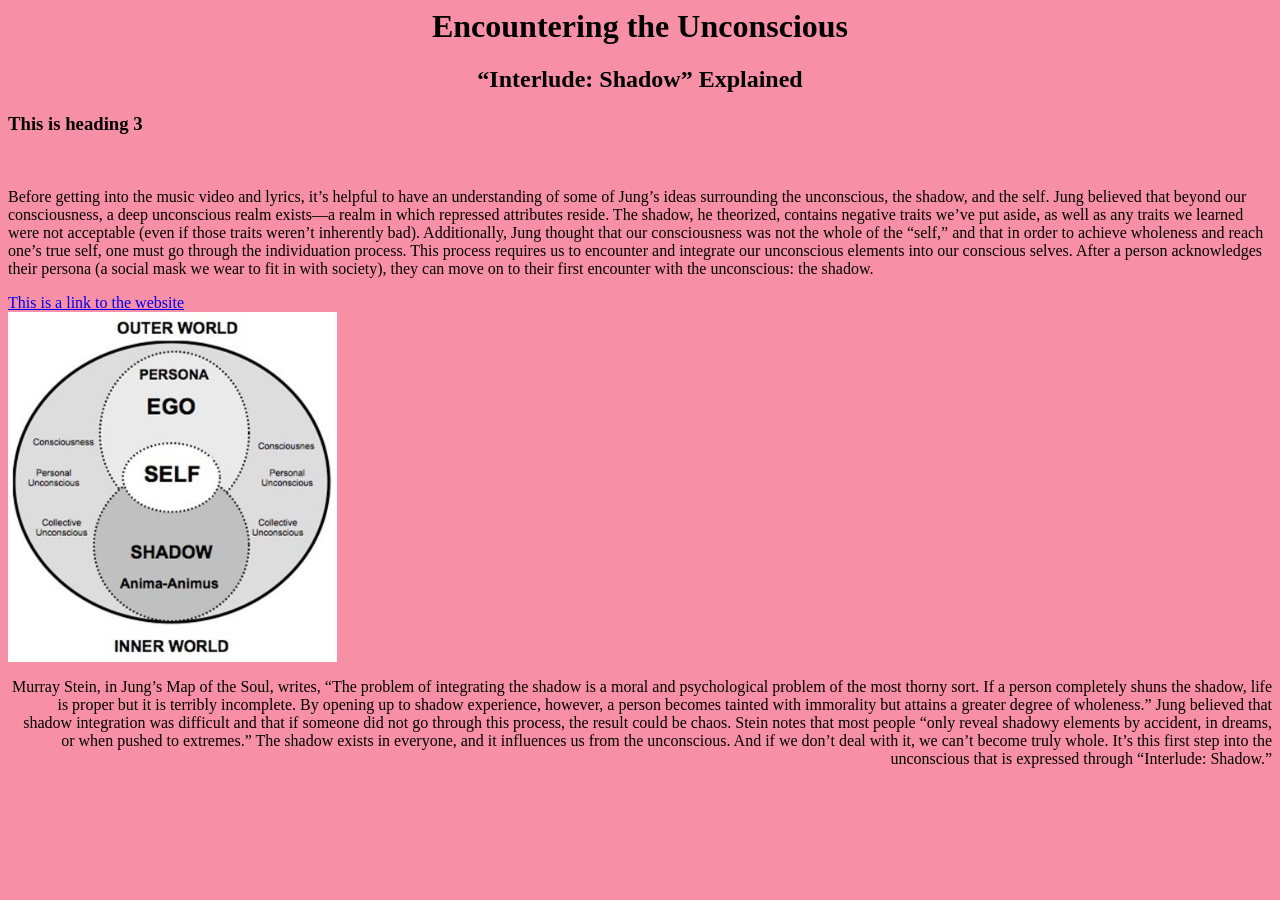
<file: index.html>
<html>
<!DOCTYPE html>
<html lang="en">

<head>
    <meta charset="UTF-8">
    <meta http-equiv="X-UA-Compatible" content="IE=edge">
    <meta name="viewport" content="width=device-width, initial-scale=1.0">
    <title>Document</title>
</head>

<body style="background-color:rgb(247, 144, 166);">
    <h1 style="text-align:center;">Encountering the Unconscious</h1>
    <h2 style="text-align:center;">“Interlude: Shadow” Explained</h2>
    <h3>This is heading 3</h3>
    <br>
    <p style="text-align:left;">Before getting into the music video and lyrics, it’s helpful to have an understanding of
        some of Jung’s ideas surrounding the unconscious, the shadow, and the self.
        Jung believed that beyond our consciousness, a deep unconscious realm exists—a realm in which repressed
        attributes reside.
        The shadow, he theorized, contains negative traits we’ve put aside, as well as any traits we learned were not
        acceptable (even if those traits weren’t inherently bad).
        Additionally, Jung thought that our consciousness was not the whole of the “self,” and that in order to achieve
        wholeness and reach one’s true self, one must go through the individuation process.
        This process requires us to encounter and integrate our unconscious elements into our conscious selves.
        After a person acknowledges their persona (a social mask we wear to fit in with society), they can move on to
        their first encounter with the unconscious: the shadow.
    </p>
    <a href="https://www.thebtseffect.com/blog/bts-shadow-explained">This is a link to the website</a>
    <br>
    <img src="images\shadow.jpg" alt="C:\Users\shaik\Desktop\webspace\shadow.jpg" width="329" height="350">
    <p style="text-align:right;">Murray Stein, in Jung’s Map of the Soul, writes, “The problem of integrating the shadow
        is a moral and psychological problem of the most thorny sort.
        If a person completely shuns the shadow, life is proper but it is terribly incomplete.
        By opening up to shadow experience, however, a person becomes tainted with immorality but attains a greater
        degree of wholeness.”
        Jung believed that shadow integration was difficult and that if someone did not go through this process, the
        result could be chaos.
        Stein notes that most people “only reveal shadowy elements by accident, in dreams, or when pushed to extremes.”
        The shadow exists in everyone, and it influences us from the unconscious. And if we don’t deal with it, we can’t
        become truly whole.
        It’s this first step into the unconscious that is expressed through “Interlude: Shadow.”
    </p>



</body>

</html>

</html>
</file>
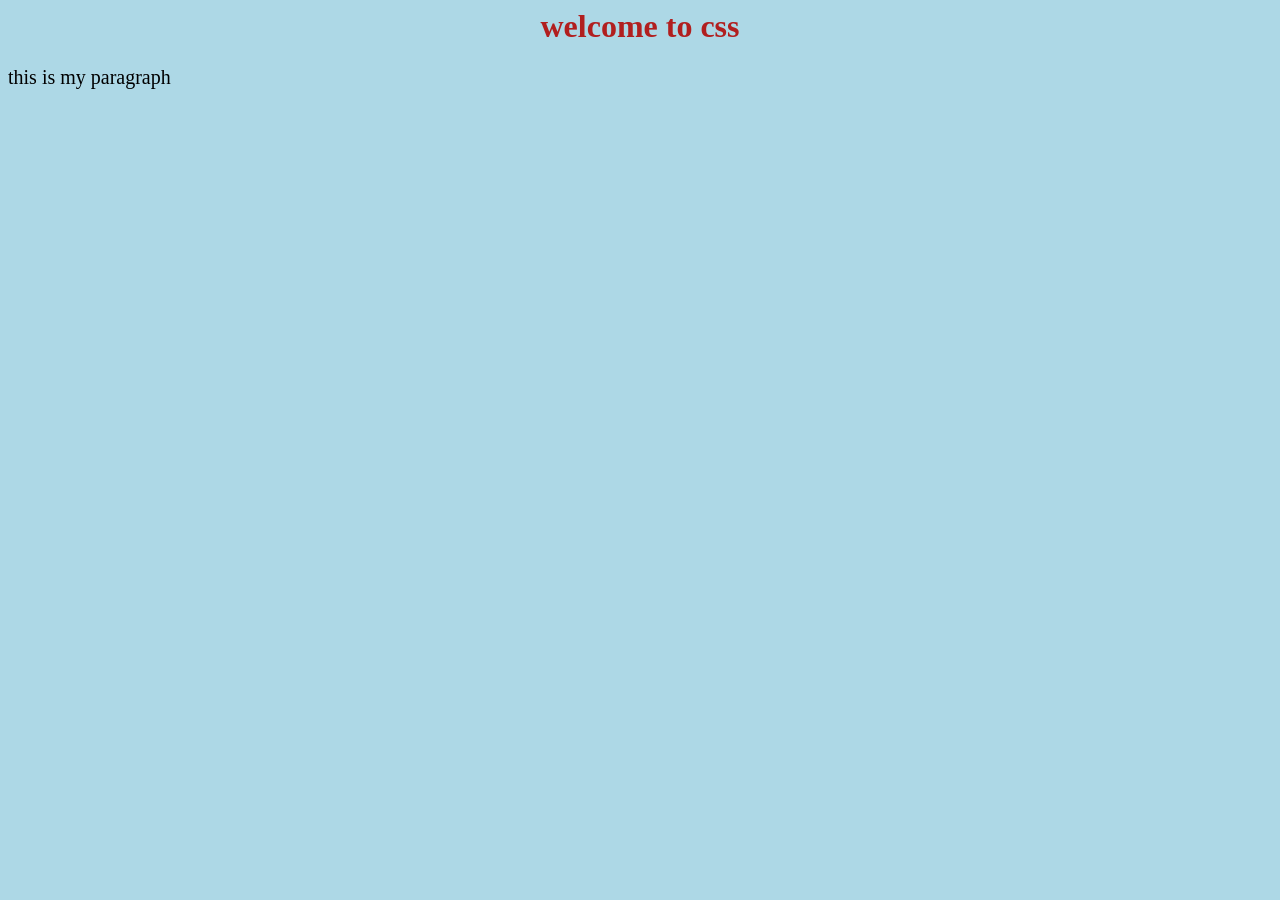
<file: 4th.html>
<html>
<!DOCTYPE html>
<html lang="en">

<head>
    <meta charset="UTF-8">
    <meta http-equiv="X-UA-Compatible" content="IE=edge">
    <meta name="viewport" content="width=device-width, initial-scale=1.0">
    <title>Document</title>
    <link rel="stylesheet" href="./css/mystyles.css">
</head>

<body>
    <h1>welcome to css</h1>
    <p>this is my paragraph</p>
</body>

</html>

</html>
</file>
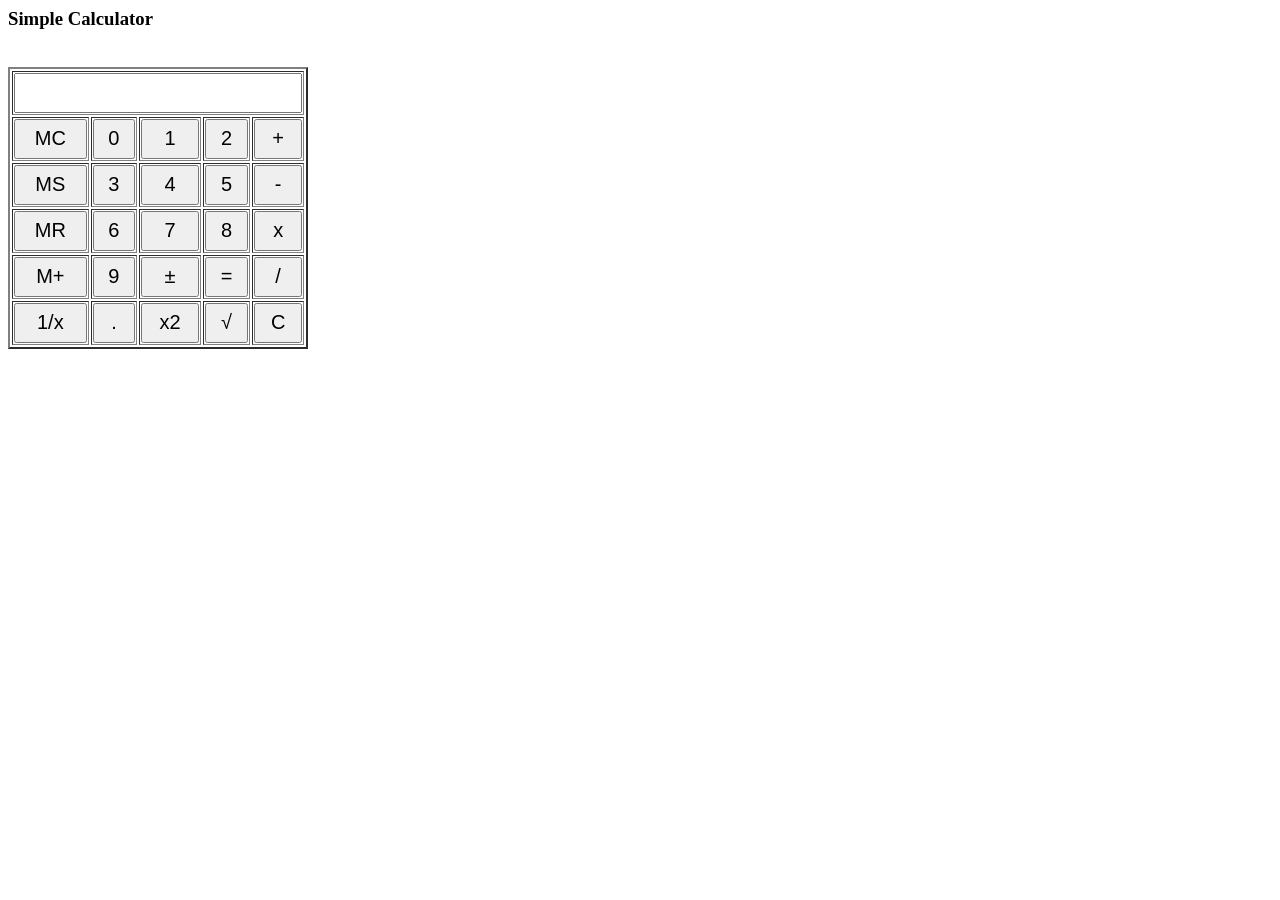
<file: calculator.html>
<html><!DOCTYPE html>
<html lang="en">
<head>
    <meta charset="UTF-8">
    <meta http-equiv="X-UA-Compatible" content="IE=edge">
    <meta name="viewport" content="width=device-width, initial-scale=1.0">
    <title>Document</title>
</head>
<body>
    <h3>Simple Calculator</h3>
    <br/>
    <style>
    #calc{width:300px;height:250px;}
    #btn{width:100%;height:40px;font-size:20px;}
    </style>
    <form Name="calc">
    <table id="calc" border=2>
    <tr>
    <td colspan=5><input id="btn" name="display" onkeypress="return event.charCode >= 48 && event.charCode <= 57" type="text"></td>
    <td style="display:none"><input name="M" type="number"></td>
    </tr>
    <tr>
    <td><input id="btn" type=button value="MC" OnClick="calc.M.value=''"></td>
    <td><input id="btn" type=button value="0" OnClick="calc.display.value+='0'"></td>
    <td><input id="btn" type=button value="1" OnClick="calc.display.value+='1'"></td>
    <td><input id="btn" type=button value="2" OnClick="calc.display.value+='2'"></td>
    <td><input id="btn" type=button value="+" OnClick="calc.display.value+='+'"></td>
    </tr>
    <tr>
    <td><input id="btn" type=button value="MS" OnClick="calc.M.value=calc.display.value"></td>
    <td><input id="btn" type=button value="3" OnClick="calc.display.value+='3'"></td>
    <td><input id="btn" type=button value="4" OnClick="calc.display.value+='4'"></td>
    <td><input id="btn" type=button value="5" OnClick="calc.display.value+='5'"></td>
    <td><input id="btn" type=button value="-" OnClick="calc.display.value+='-'"></td>
    </tr>
    <tr>
    <td><input id="btn" type=button value="MR" OnClick="calc.display.value=calc.M.value"></td>
    <td><input id="btn" type=button value="6" OnClick="calc.display.value+='6'"></td>
    <td><input id="btn" type=button value="7" OnClick="calc.display.value+='7'"></td>
    <td><input id="btn" type=button value="8" OnClick="calc.display.value+='8'"></td>
    <td><input id="btn" type=button value="x" OnClick="calc.display.value+='*'"></td>
    </tr>
    <tr>
    <td><input id="btn" type=button value="M+" OnClick="calc.M.value=(Number(calc.M.value))+(Number(calc.display.value))"></td>
    <td><input id="btn" type=button value="9" OnClick="calc.display.value+='9'"></td>
    <td><input id="btn" type=button value="±" OnClick="calc.display.value=(calc.display.value==Math.abs(calc.display.value)?-(calc.display.value):Math.abs(calc.display.value))">
    </td>
    <td><input id="btn" type=button value="=" OnClick="calc.display.value=eval(calc.display.value)"></td>
    <td><input id="btn" type=button value="/" OnClick="calc.display.value+='/'"></td>
    </tr>
    <tr>
    <td><input id="btn" type=button value="1/x" OnClick="calc.display.value=1/calc.display.value"></td>
    <td><input id="btn" type=button value="." OnClick="calc.display.value+='.'"></td>
    <td><input id="btn" type=button value="x2" OnClick="calc.display.value=Math.pow(calc.display.value,2)"></td>
    <td><input id="btn" type=button value="√" OnClick="calc.display.value=Math.sqrt(calc.display.value)"></td>
    <td><input id="btn" type=button value="C" OnClick="calc.display.value=''"></td>
    </tr>
    </table>
    </form> 
</body>
</html></html>
</file>
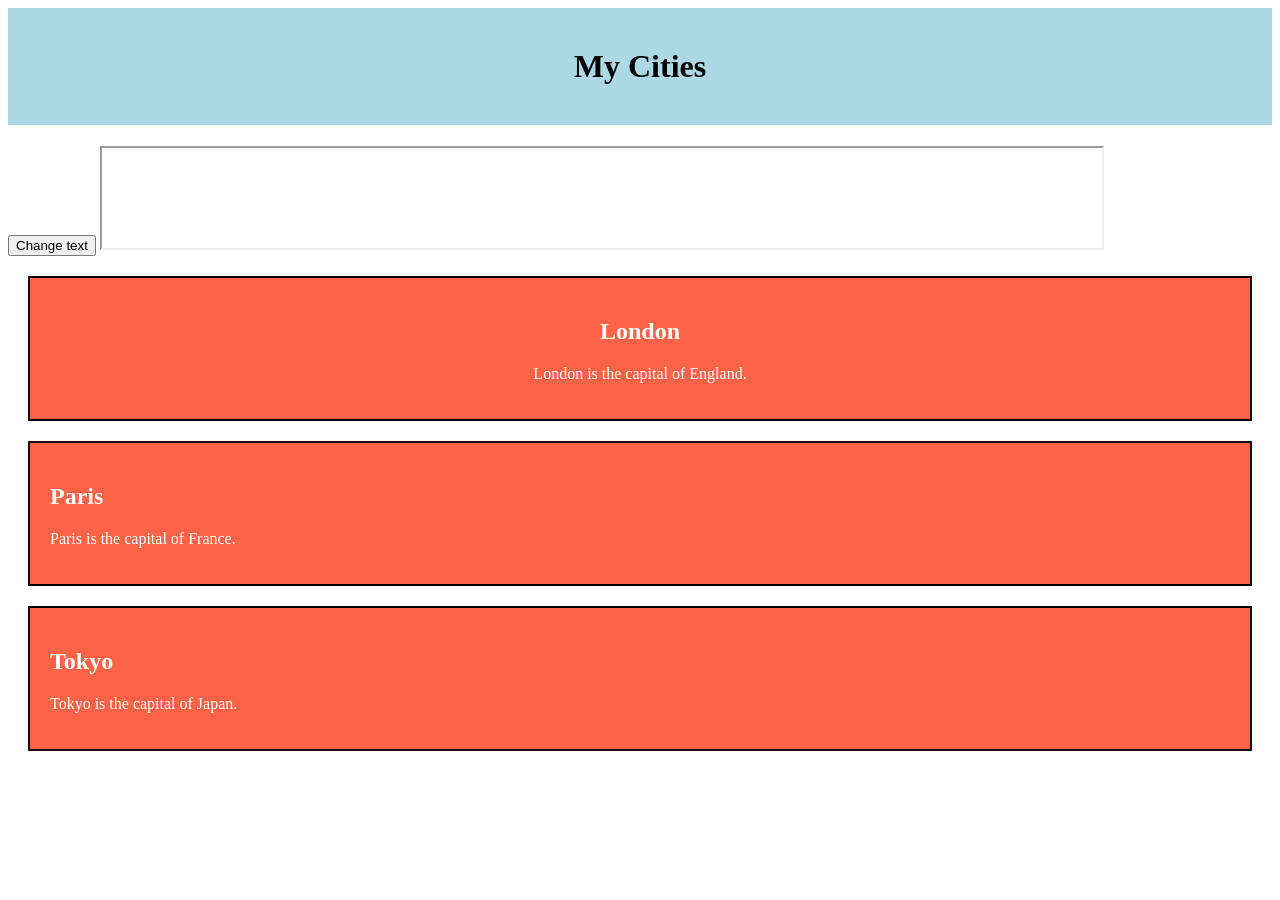
<file: classes.html>
<html>
<!DOCTYPE html>
<html lang="en">

<head>
    <style>
        #myHeader {
            background-color: lightblue;
            color: black;
            padding: 40px;
            text-align: center;
        }

        .city {
            font-size: 100%;
            color: red;
            background-color: tomato;
            color: white;
            border: 2px solid black;
            margin: 20px;
            padding: 20px;
        }

        .main {
            text-align: center;
        }
    </style>
    <meta charset="UTF-8">
    <meta http-equiv="X-UA-Compatible" content="IE=edge">
    <meta name="viewport" content="width=device-width, initial-scale=1.0">
    <title>Document</title>
</head>

<body>
    <h1 id="myHeader">My Cities</h1>
    <button onclick="displayResult()">Change text</button>

    <script>
        function displayResult() {
            document.getElementById("myHeader").innerHTML = "Not Really:)";
        }
    </script>

    <iframe src="http://127.0.0.1:5500/classes.html" style="height:100px;width:1000px;" title="Iframe Example">

    </iframe>

    <div class="city main">
        <h2>London</h2>
        <p>London is the capital of England.</p>
    </div>

    <div class="city">
        <h2>Paris</h2>
        <p>Paris is the capital of France.</p>
    </div>

    <div class="city">
        <h2>Tokyo</h2>
        <p>Tokyo is the capital of Japan.</p>
    </div>

</body>

</html>

</html>
</file>
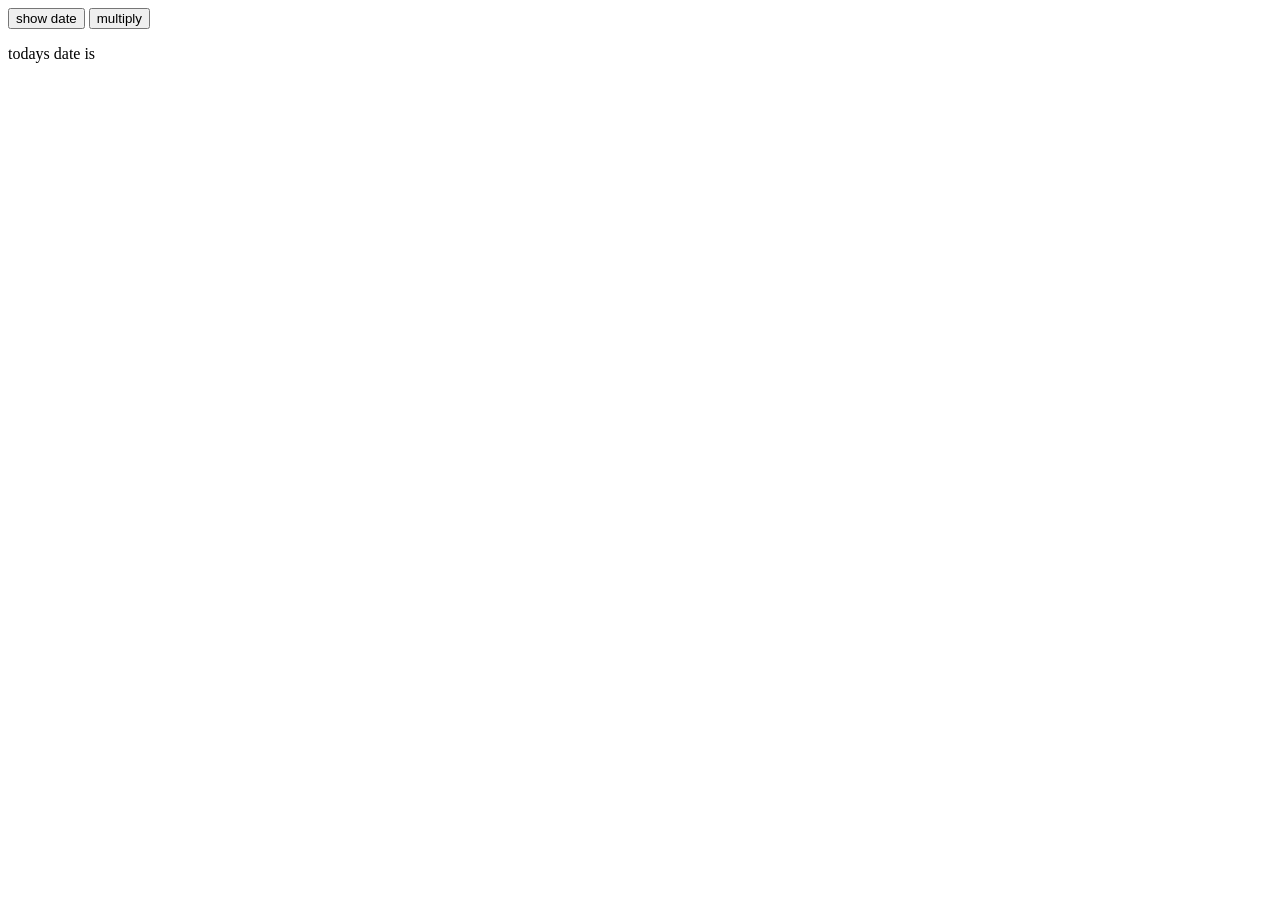
<file: jsdemo.html>
<!DOCTYPE html>
<html lang="en">

<head>
    <meta charset="UTF-8">
    <meta http-equiv="X-UA-Compatible" content="IE=edge">
    <meta name="viewport" content="width=device-width, initial-scale=1.0">
    <title>Document</title>
</head>

<body>

    <button onclick="document.getElementById('demo').innerHTML = Date()">show date</button>
    <button onclick="document.getElementById('demo').innerHTML = myFunction(5,6)">multiply</button>

    <p id="demo"> todays date is </p>

    <script src="./js/first.js"></script>
</body>

</html>
</file>
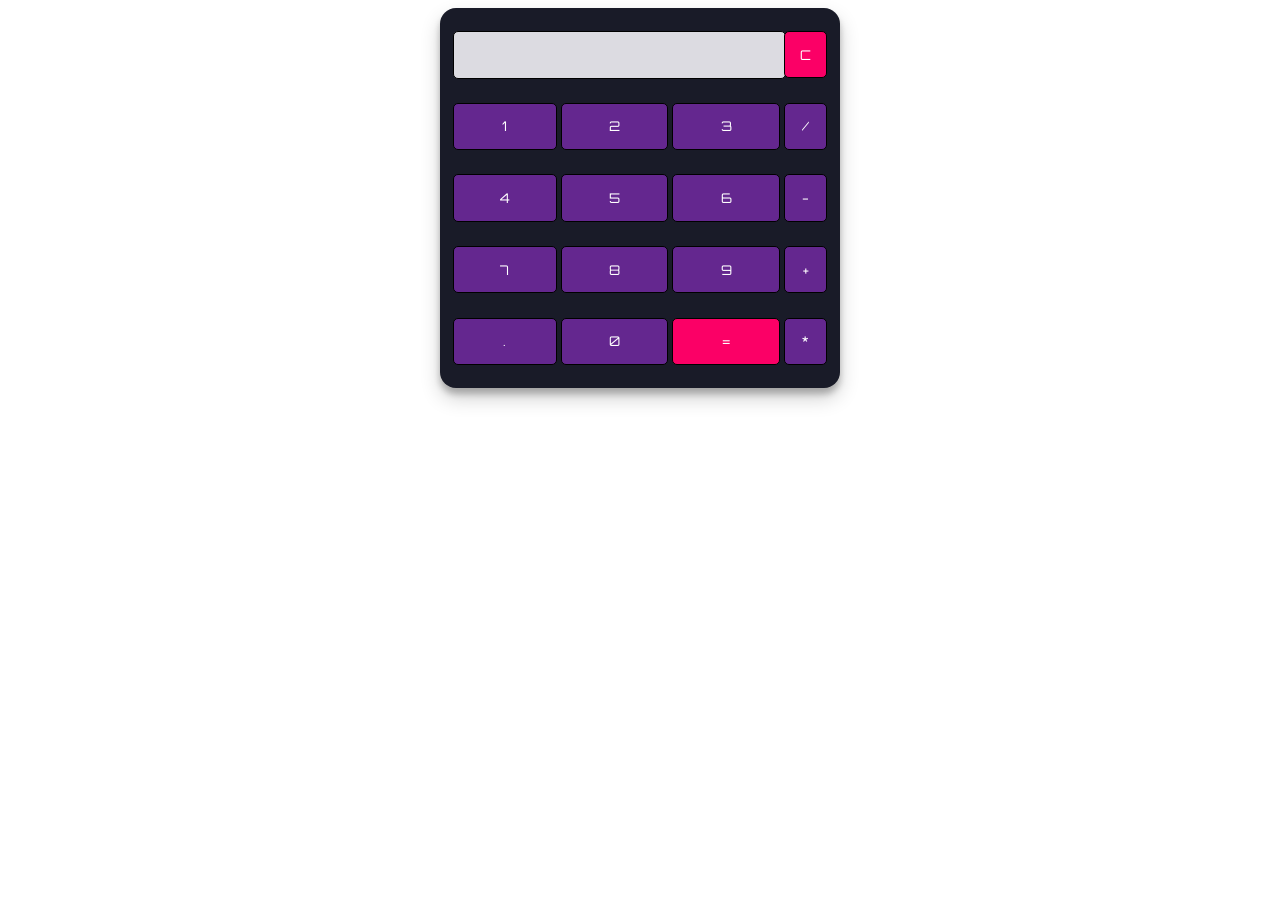
<file: Calculator/indexCal.html>
<!DOCTYPE html>
<html lang="en" dir="ltr">

<head>
    <meta charset="utf-8">
    <title> Simple Calculator using HTML, CSS and JavaScript </title>
    <link rel="stylesheet" href="stylesCal.css">
</head>

<body>
    <table class="calculator">
        <tr>
            <td colspan="3"> <input class="display-box" type="text" id="result" disabled /> </td>
            <!-- clearScreen() function clear all the values -->
            <td> <input class="button" type="button" value="C" onclick="clearScreen()"
                    style="background-color: #fb0066;" /> </td>
        </tr>
        <tr>
            <!-- display() function display the value of clicked button -->
            <td> <input class="button" type="button" value="1" onclick="display('1')" /> </td>
            <td> <input class="button" type="button" value="2" onclick="display('2')" /> </td>
            <td> <input class="button" type="button" value="3" onclick="display('3')" /> </td>
            <td> <input class="button" type="button" value="/" onclick="display('/')" /> </td>
        </tr>
        <tr>
            <td> <input class="button" type="button" value="4" onclick="display('4')" /> </td>
            <td> <input class="button" type="button" value="5" onclick="display('5')" /> </td>
            <td> <input class="button" type="button" value="6" onclick="display('6')" /> </td>
            <td> <input class="button" type="button" value="-" onclick="display('-')" /> </td>
        </tr>
        <tr>
            <td> <input class="button" type="button" value="7" onclick="display('7')" /> </td>
            <td> <input class="button" type="button" value="8" onclick="display('8')" /> </td>
            <td> <input class="button" type="button" value="9" onclick="display('9')" /> </td>
            <td> <input class="button" type="button" value="+" onclick="display('+')" /> </td>
        </tr>
        <tr>
            <td> <input class="button" type="button" value="." onclick="display('.')" /> </td>
            <td> <input class="button" type="button" value="0" onclick="display('0')" /> </td>
            <!-- calculate() function evaluate the mathematical expression -->
            <td> <input class="button" type="button" value="=" onclick="calculate()"
                    style="background-color: #fb0066;" /> </td>
            <td> <input class="button" type="button" value="*" onclick="display('*')" /> </td>
        </tr>
    </table>
    <script type="text/javascript" src="scriptCal.js"></script>
</body>

</html>
</file>
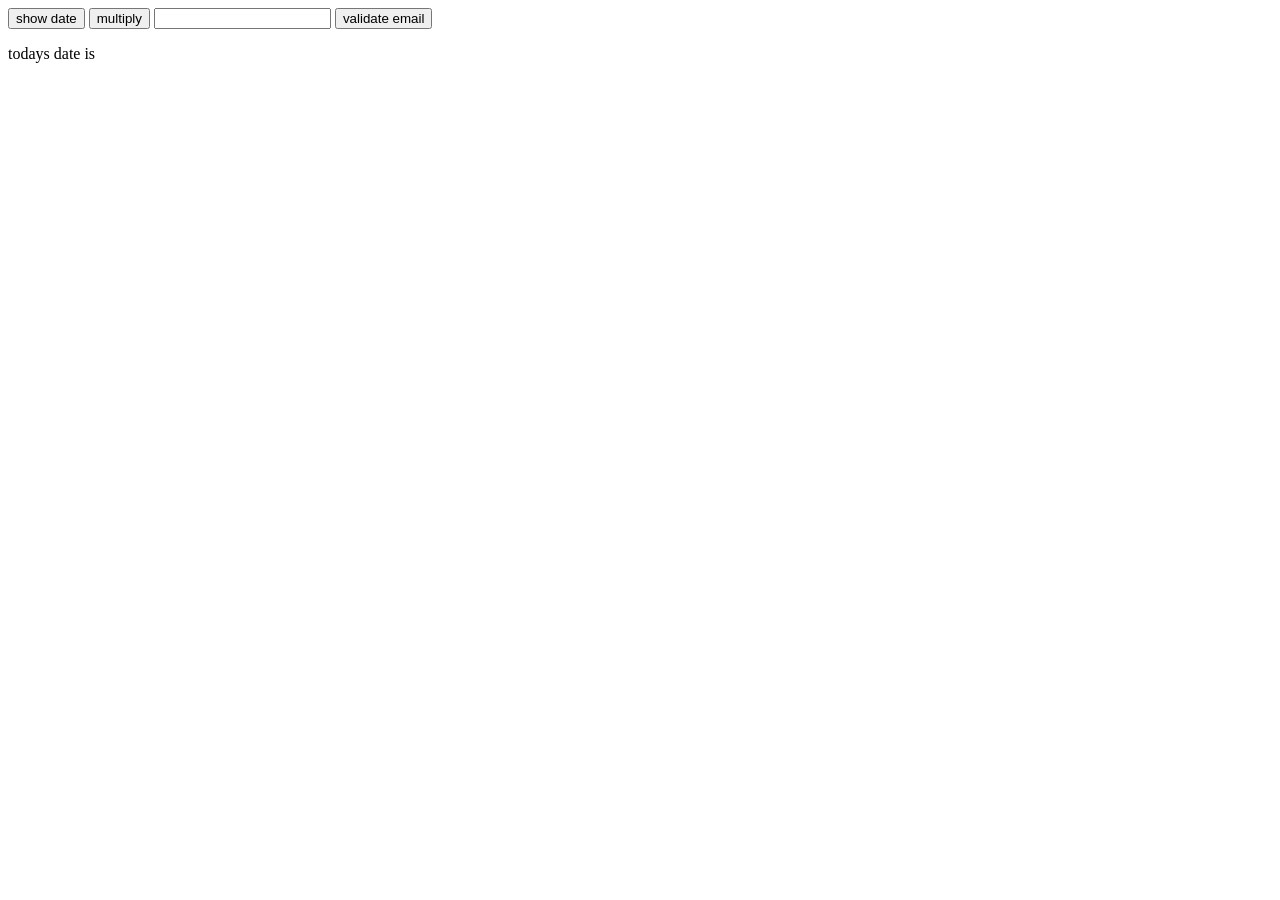
<file: FirstWebsite/jsdemo.html>
<!DOCTYPE html>
<html lang="en">

<head>
    <meta charset="UTF-8">
    <meta http-equiv="X-UA-Compatible" content="IE=edge">
    <meta name="viewport" content="width=device-width, initial-scale=1.0">
    <title>Document</title>
</head>

<body>

    <button onclick="document.getElementById('demo').innerHTML = Date()">show date</button>
    <button onclick="document.getElementById('demo').innerHTML = myFunction(5,6)">multiply</button>
    <input type="text" id="emailfield"/>

    <button onclick="document.getElementById('demo').innerHTML = ValidateEmail('shaggu@gmail.com')">validate email</button>
    <p id="demo"> todays date is </p>

    <script src="./js/first.js"></script>
</body>

</html>
</file>
<file: css/mystyles.css>
body {
  background-color: lightblue;
}

h1 {
  color: rgb(177, 31, 31);
  text-align: center;
}

p {
  font-family: verdana;
  font-size: 20px;
}
</file>
<file: Calculator/stylesCal.css>
@import url('https://fonts.googleapis.com/css2?family=Orbitron&display=swap');
.calculator {
 padding: 10px;
 border-radius: 1em;
 height: 380px;
 width: 400px;
 margin: auto;
 background-color: #191b28;
 box-shadow: rgba(0, 0, 0, 0.19) 0px 10px 20px, rgba(0, 0, 0, 0.23) 0px 6px 6px;
}
.display-box {
 font-family: 'Orbitron', sans-serif;
 background-color: #dcdbe1;
 border: solid black 0.5px;
 color: black;
 border-radius: 5px;
 width: 100%;
 height: 65%;
}
.button {
 font-family: 'Orbitron', sans-serif;
 background-color: #64278f;
 color: white;
 border: solid black 0.5px;
 width: 100%;
 border-radius: 5px;
 height: 70%;
 outline: none;
}
.button:active {
 background: #e5e5e5;
 -webkit-box-shadow: inset 0px 0px 5px #c1c1c1;
 -moz-box-shadow: inset 0px 0px 5px #c1c1c1;
 box-shadow: inset 0px 0px 5px #c1c1c1;
}
</file>
